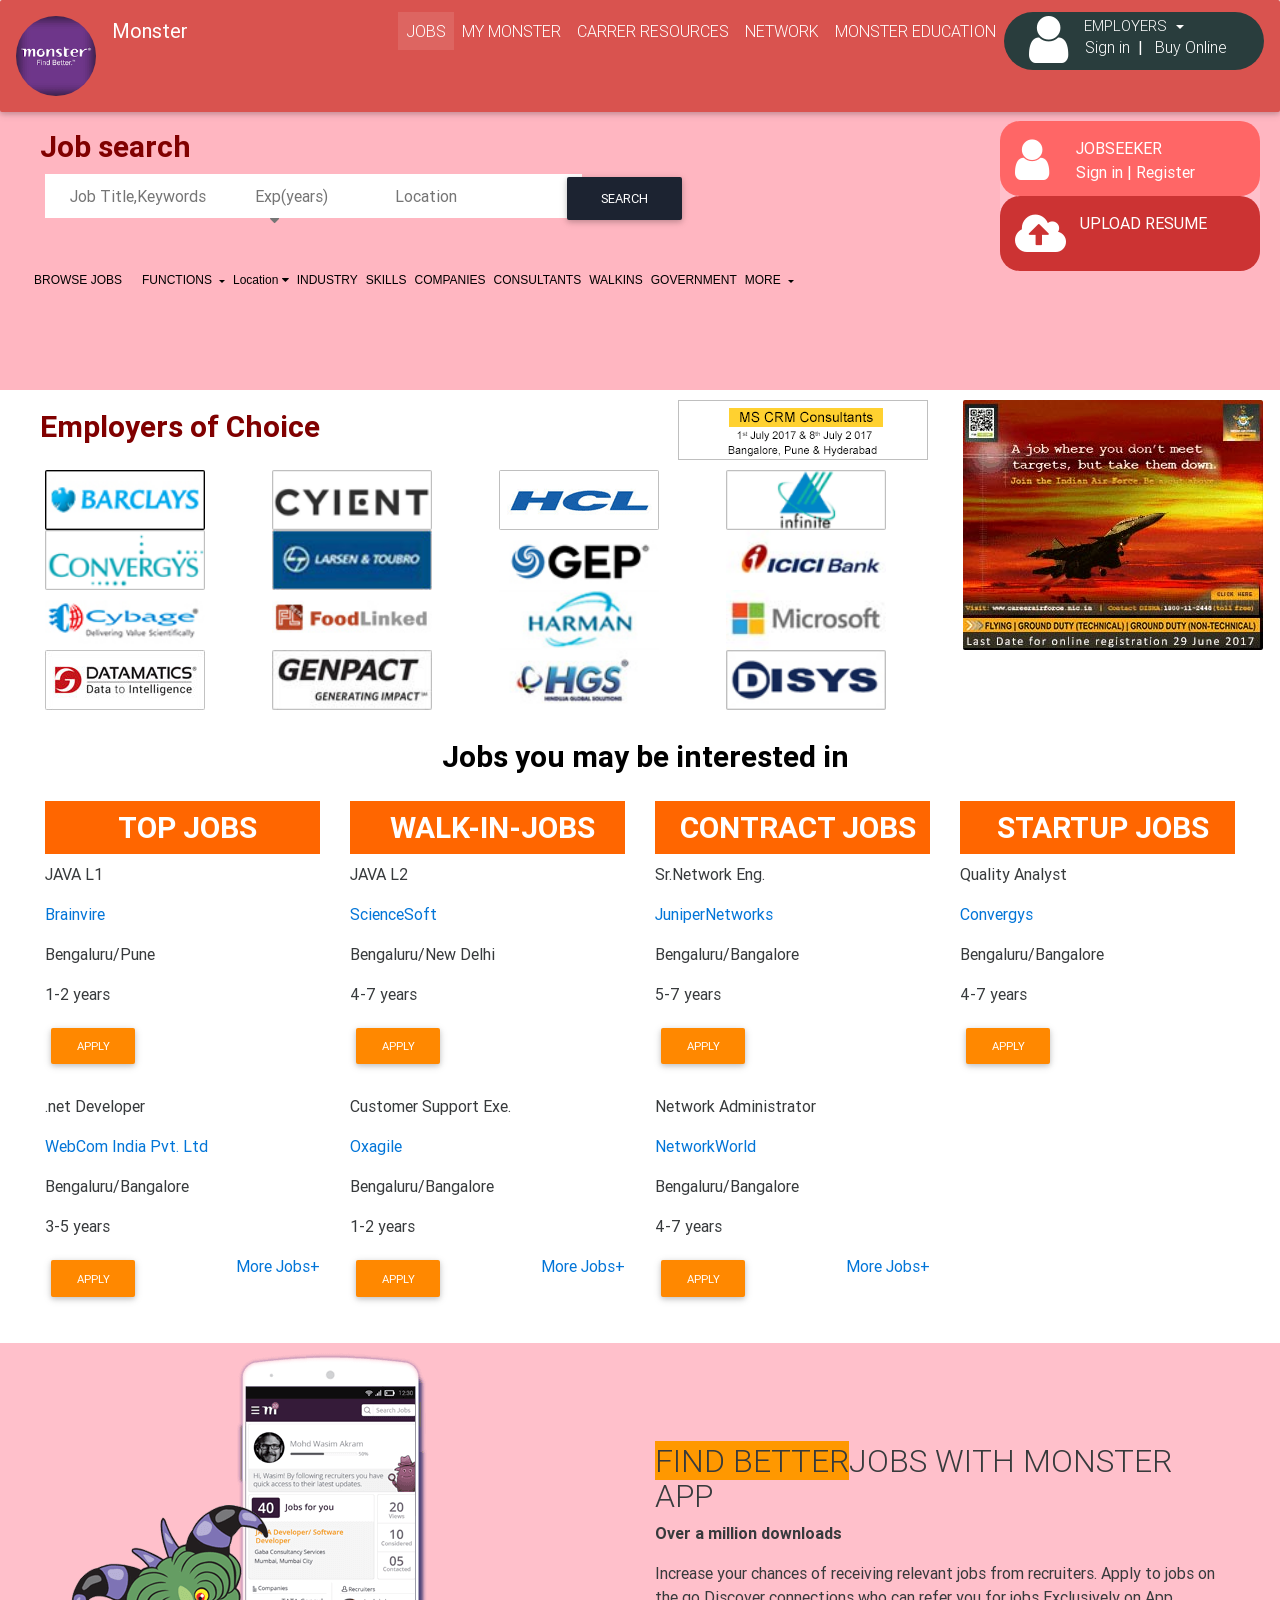
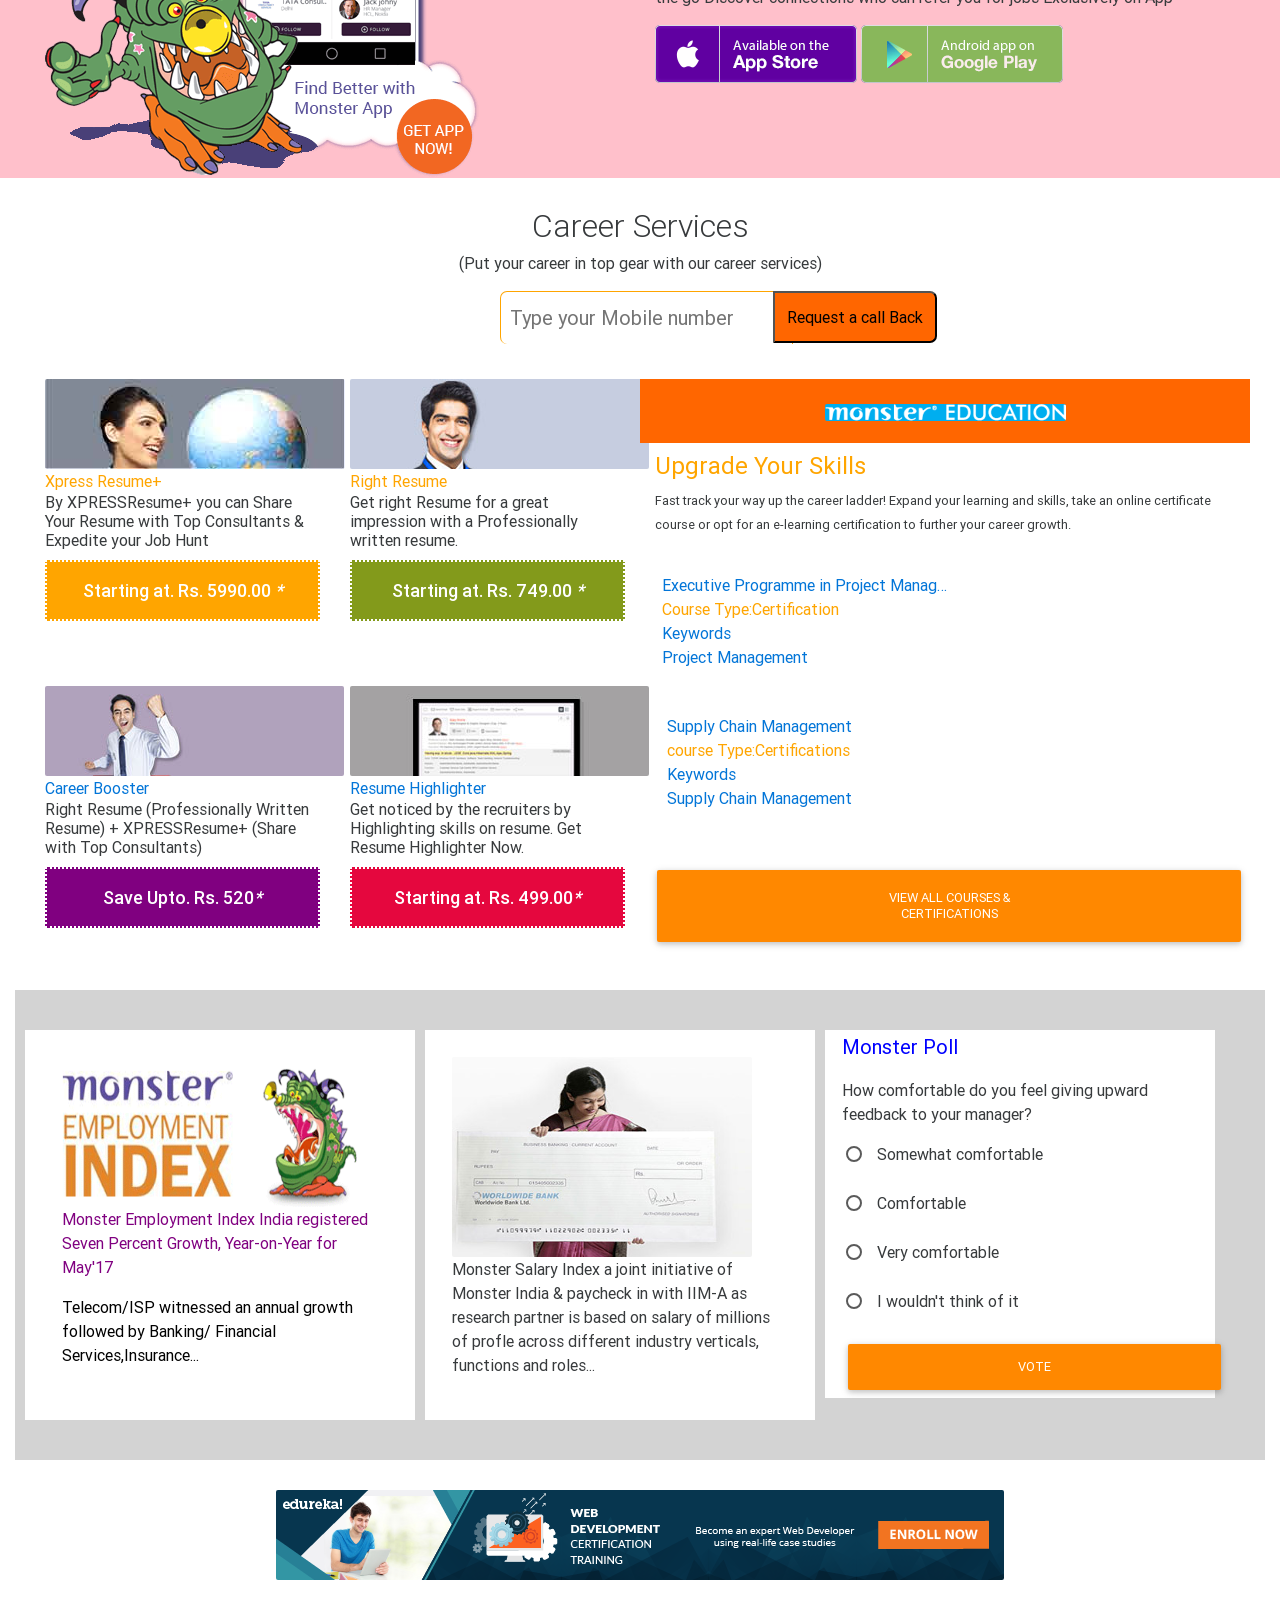
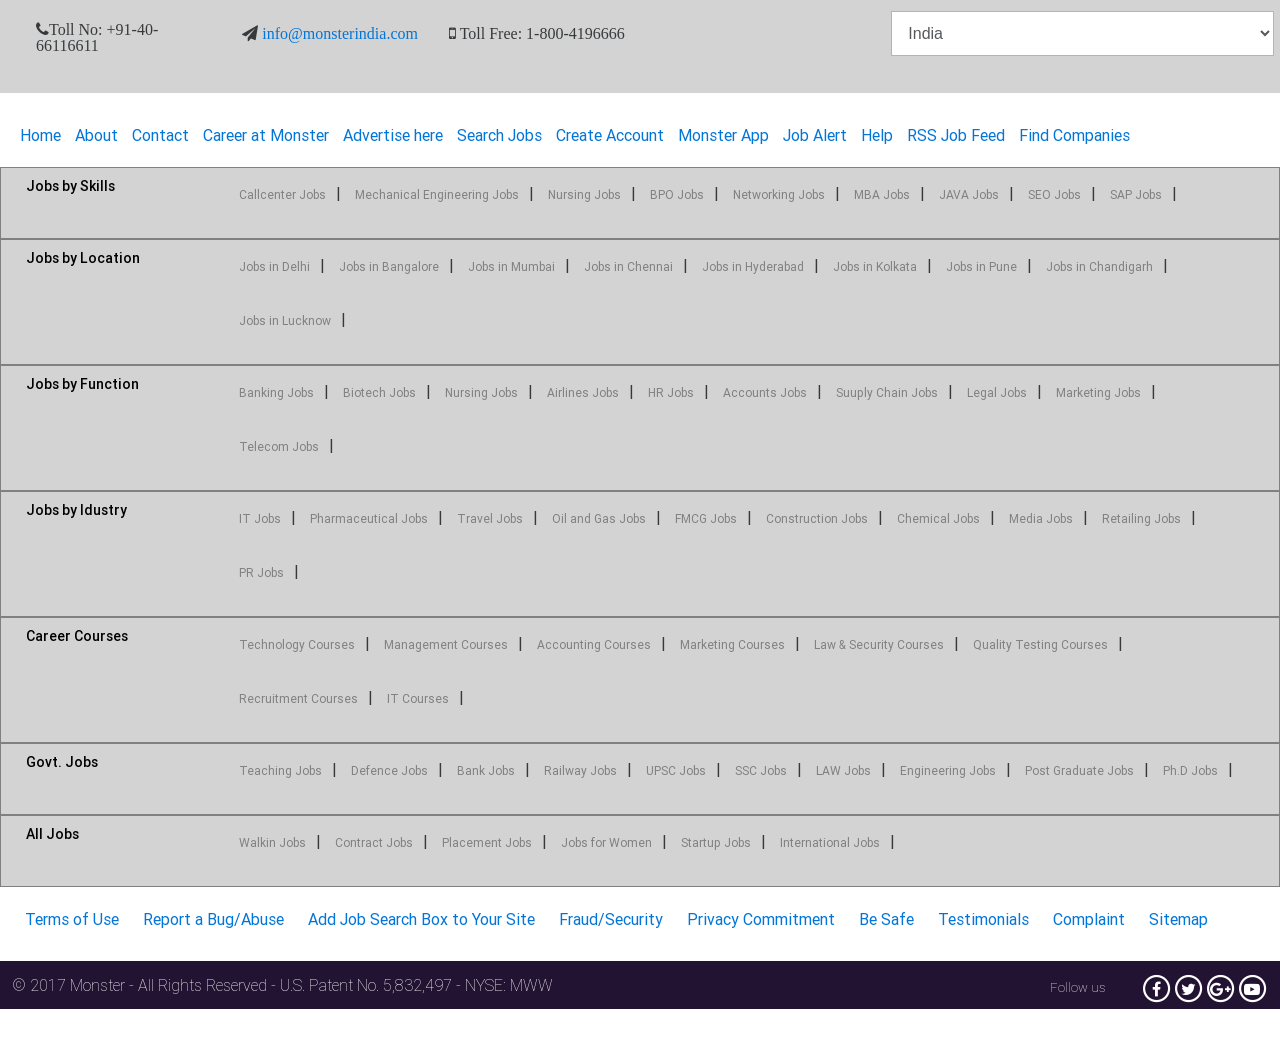
<file: index.html>
<!DOCTYPE html>
<html lang="en">

<head>

    <meta charset="utf-8">
    <meta name="viewport" content="width=device-width, initial-scale=1, shrink-to-fit=no">
    <meta http-equiv="x-ua-compatible" content="ie=edge">

    <title>Material Design Bootstrap</title>

    <!-- Font Awesome -->
    <link rel="stylesheet" href="https://maxcdn.bootstrapcdn.com/font-awesome/4.6.0/css/font-awesome.min.css">

    <!-- Bootstrap core CSS -->
    <link href="css/bootstrap.min.css" rel="stylesheet">

    <!-- Material Design Bootstrap -->
    <link href="css/mdb.min.css" rel="stylesheet">

    <!-- Your custom styles (optional) -->
    <link href="css/style.css" rel="stylesheet">


</head>

<body>


    <!-- Start your project here-->

   <!--  <div style="height: 100vh">
       <div class="flex-center">
           <h1 class="animated fadeIn">Material Design for Bootstrap</h1>
       </div>
   </div> -->

    <!-- /Start your project here-->


    <!-- SCRIPTS -->

    <!-- JQuery -->

    <script type="text/javascript" src="js/jquery-3.1.1.min.js"></script>

    <!-- Bootstrap tooltips -->
    <script type="text/javascript" src="js/tether.min.js"></script>

    <!-- Bootstrap core JavaScript -->
    <script type="text/javascript" src="js/bootstrap.min.js"></script>

    <!-- MDB core JavaScript -->
    <script type="text/javascript" src="js/mdb.min.js"></script>

      <!-- start your project here -->
      <div class="container-fluid">
          <!-- Navbar -->
          <nav class="navbar navbar-dark bg-danger navbar-fixed-top scrolling-navbar">
           <!-- Collapse button-->
           <button class="navbar-toggler hidden-sm-up btn btn-primary" type="button" data-toggle="collapse" data-target="#collapsemenu">
                <i class="fa fa-navicon" aria-hidden="true"></i>
            </button>
              <div class="collapse navbar-toggleable-sm" id="collapsemenu">
                       <!-- branded nav item -->
                       <a class="navbar-brand" href="http://www.monsterindia.com"><img src="monsterIndia.png" class="img-fluid" width="80" alt="Monster" style="border-radius: 40px"></a>
                       <a href="https://my.monsterindia.com/login.html?r=1498587908"><button class="btn btn-secondary hidden-sm-up">Sign in</button></a>
                <!--   Navbar brand -->
                  <a class="navbar-brand" href="#" style="color: white">Monster</a>
           
              <!--  Links -->
          <ul class="nav navbar-nav float-xs-right">
              <li class="nav-item active">
                  <a class="nav-link" href="index.html">JOBS</a>
              </li>

              <li class="nav-item">
                  <a class="nav-link" href="index.html">MY MONSTER</a>
              </li>

              <li class="nav-item">
                  <a class="nav-link" href="index.html">CARRER RESOURCES</a>
              </li>

              <li class="nav-item">
                  <a class="nav-link" href="index.html">NETWORK</a>
              </li>

              <li class="nav-item">
                  <a class="nav-link" href="index.html">MONSTER EDUCATION</a>
              </li>

              <div class="nav-item employee">
                    <!--  glyphicon -->
                  <div class="glyphicon col-sm-2">
                      <i class="fa fa-user img  pull-left" position="relative" aria-hidden="true" style="font-size:55px;color:white; margin-left: 10px"></i>
                  </div>
                      
                 <div class="col-sm-10">
                    <a  href="http://recruiter.monsterindia.com/" class="nav-link dropdown-toggle emplink"
                       id="dropdownMenu1" style="font-size:15px;color:white; margin-left: 14px" data-toggle="dropdown" aria-haspopup="true" aria-expanded="true">EMPLOYERS </a>
                <div class="dropdown-menu menus"  aria-labelledby="dropdownMenu1">
                      <ul>
                          <li>
                               <a class="dropdown-item" href="Login_Modal.html">Login here</a>
                   <!-- I have created another html page Login_Modal.html and gave the reference in Login Here --></li>
                          </li><br>

                          <li>
                                <a href="https://recruiter.monsterindia.com/v2/ecom/jp learnmore.html">post jobs</a>
                           </li><br>

                          <li>
                               <a href="https://recruiter.monsterindia.com/v2/ecom/sr learnmore.html">search resumes</a>
                          </li><br>
                     
                          <li>
                               <a href="https://recruiter.monsterindia.com/v2/ecom/more products.html">Buy online</a>
                          </li><br>
                     
                          <li>
                               <a href="https://recruiter.monsterindia.com">contact us</a>
                          </li><br>
                     
                          <li>
                               <a href="https://recruiter.monsterindia.com/v2/create recruiter.html">Join mRecruiter</a>
                          </li><br>
                        </li>
                    </ul>
                  </div>

                    
                      <a href="https://recruiter.monsterindia.com/?login=yes"
                      style="color:white;margin-left:15px; margin-top: 3px;">Sign in</a><span style="color: white">|</span>
                      <a href="https://recruiter.monsterindia.com/v2/ecom/more products.html" style="color:white;margin-left:0px">Buy Online</a>
                  </div>
             </div>
          </ul>
        </nav>
     </div>
          <div class="menuitems" id="header">
 <!-- I am making to the  col-8 -->
  <div class="col-sm-8">
    <div class="container-fluid seraching">
      <form class="form-inline">
           <h1>Job search</h1>

           <!--  <form class="form-inline">
                   <div class="md-form form-group text-warning">
                       <input type="text" class="form-control" id="jobtitle">
                       <label for="jobtitle">JOB TITLE, KEYWORDS</label>
                   </div>
           
                    <div class="md-form form-group">
                       <input type="text" id="location" class="form-control">
                       <label for="location">Exp(years)</label>
                   </div>
           
                   <div class="md-form form-group">
                       <input type="text" id="location" class="form-control">
                       <label for="location">LOCATION</label>
                   </div>
           
                   <div class="md-form form-group">
                       <button class="btn btn-danger">SEARCH</button>
                   </div>
               </form> -->
        <div class="md-form form-group">
           <div class="col-sm-3">
              <input type="text"  id="form1" class="form-control">
              <label for="form1" style="margin-left: 40px;">Job Title,Keywords</label>
           </div>
        
           <div class="col-sm-2" style="margin-left: 0px">
              <input type="text"  id="form2" class="form-control">
            <label for="form2" style="margin-left: 35px;">Exp(years)<i class="fa fa-caret-down" style="display: inline-block; margin-left: 15px;"></i></label>
            <!-- <a  href="http://recruiter.monsterindia.com/" class="nav-link dropdown-toggle emplink"
                       id="dropdownMenu1" style="font-size:15px;color:blue; margin-left: 14px" data-toggle="dropdown" aria-haspopup="true" aria-expanded="true">EMPLOYERS </a>
                <div class="dropdown-menu menus"  aria-labelledby="dropdownMenu1"> -->
                <div class="dropdown-menu" aria-labelledby="dropdownMenu1">
                    <ul>
                      <li>
                        <a class="dropdown-item">Exp(years)</a>
                      </li>
                      <li>
                        <a class="dropdown-item">0</a>
                      </li>
                      <li>
                        <a class="dropdown-item">1</a>
                      </li>
                      <li>
                        <a class="dropdown-item">2</a>
                      </li>
                       <li>
                        <a class="dropdown-item">3</a>
                      </li>
                      <li>
                        <a class="dropdown-item">4</a>
                      </li>
                    </ul>
                </div>
           </div> 
           <div class="col-sm-3 map" style="margin-left: 8px">
              <input type="text"  id="form3" class="form-control">
              <label for="form3" style="margin-left: 40px;">Location</label>
           </div>
           <div class="col-sm-3 md-form form-group ">
              <button class="btn btn-unique">SEARCH</button>
           </div>
           
        </div>
   </form>
        <div class="lists">
           <div class="navitemlist lists">
              <ul>
                 <li class="list-item heads"><a href="#">BROWSE JOBS</a></li>
                    <li class="dropdownSearch">
                      <li class="list-item">
                        <ul class="dropdownSearch-menu dropdown-menu" aria-labelledby="dropdownMenu1">
                          <li>
                              <a class="dropdown-item" href="http://www.monsterindia.com/it-jobs.html" style="overflow: hidden;white-space: nowrap;  text-overflow: ellipsis;">IT</a>
                          </li>

                          <li>
                              <a  class="dropdown-item" href="http://www.monsterindia.com/manufacturing-engineering-r-d-jobs.html" style="overflow: hidden;white-space: nowrap;  text-overflow: ellipsis;">Manufacturing / Engineering / R&amp;D</a>
                          </li>
                            
                            <li>
                                <a  class="dropdown-item" href="http://www.monsterindia.com/finance-accounts-jobs.html" style="overflow: hidden;white-space: nowrap;  text-overflow: ellipsis;">Finance &amp; Accounts</a>
                            </li>
                            <li>
                              <a  class="dropdown-item" href="http://www.monsterindia.com/customer-service-call-centre-bpo-jobs.html" style="overflow: hidden;white-space: nowrap;  text-overflow: ellipsis;">Customer Service / Call Center / BPO</a>
                            </li>

                            <li>
                                <a class="dropdown-item" href="http://www.monsterindia.com/sales-business-development-jobs.html" style="overflow: hidden;white-space: nowrap;  text-overflow: ellipsis;">Sales / Business Development</a>
                            </li>

                            <li>
                              <a class="dropdown-item" href="http://www.monsterindia.com/banking-insurance-financial-services-jobs.html" style="overflow: hidden;white-space: nowrap;  text-overflow: ellipsis;">Banking, Insurance &amp; Financial Services</a>
                            </li>

                            <li>
                                <a class="dropdown-item"
                                 href="http://www.monsterindia.com/pharmaceutical-biotechnology-jobs.html" style="overflow: hidden;white-space: nowrap;  text-overflow: ellipsis;">Pharmaceutical / Biotechnology</a>
                            </li>

                            <li>
                                <a class="dropdown-item" href="http://jobsearch.monsterindia.com/category/jobs-by-function.html" style="overflow: hidden;white-space: nowrap;  text-overflow: ellipsis;">More</a>
                            </li>
                        </ul>
                    </li>
              <li class="dropdown fun">
                        <a href="http://jobsearch.monsterindia.com/category/jobs-by-function.html" class="dropdown-toggle" data-toggle="dropdown" role="button" aria-haspopup="true" area-expanded="false">FUNCTIONS<!-- <i class="fa fa-caret-down"></i> -->
                        <span class="caret"></span>
                        </a>
              <ul class="dropdown-menu" style="display: visible; background-color: green">
                    <li class="dropdownSearch">
                          <a href="http://www.monsterindia.com/it-jobs.html" style="overflow: hidden;white-space: nowrap;  text-overflow: ellipsis;">IT</a>
                    </li><br>

                    <li class="dropdownSearch">
                        <a href="http://www.monsterindia.com/manufacturing-engineering-r-d-jobs.html" style="overflow: hidden;white-space: nowrap;  text-overflow: ellipsis;">Manufacturing / Engineering / R&amp;D</a>
                    </li>

                    <li class="dropdownSearch">
                        <a href="http://www.monsterindia.com/finance-accounts-jobs.html" style="overflow: hidden;white-space: nowrap;  text-overflow: ellipsis;">Finance &amp; Accounts</a>
                    </li>

                    <li class="dropdownSearch">
                        <a href="http://www.monsterindia.com/customer-service-call-centre-bpo-jobs.html" style="overflow: hidden;white-space: nowrap;  text-overflow: ellipsis;">Customer Service / Call Center / BPO</a>
                    </li>

                    <li class="dropdownSearch">
                        <a href="http://www.monsterindia.com/sales-business-development-jobs.html" style="overflow: hidden;white-space: nowrap;  text-overflow: ellipsis;">Sales / Business Development</a>
                    </li>
                    <li class="dropdownSearch">
                         <a href="http://www.monsterindia.com/banking-insurance-financial-services-jobs.html" style="overflow: hidden;white-space: nowrap;  text-overflow: ellipsis;">Banking, Insurance &amp; Financial Services</a>
                    </li>
                    <li class="dropdownSearch">
                         <a href="http://www.monsterindia.com/pharmaceutical-biotechnology-jobs.html" style="overflow: hidden;white-space: nowrap;  text-overflow: ellipsis;">Pharmaceutical / Biotechnology</a>
                    </li>
                  </ul>
                        <!-- <ul class="dropdown-menu" style="display: visible; background-color: navy">
                            <li>
                              <a href="http://www.monsterindia.com" style="color: white"; >Another action</a></li>
                              <li>
                              <a  href="https://www.google.com" style="color: white">Something else here</a>
                            </li>
                        </ul> -->
                    </li>
              <li class="list-item">
                <a href="http://jobsearch.monsterindia.com/location/jobs-by-location.html">Location <i class="fa fa-caret-down"></i><span class="icon-arrow"></span></a>
                <ul class="dropdown-menu" style="display: visible; background-color: green">
                    <li class="dropdownSearch">
                          <a href="http://www.monsterindia.com/jobs-in-bangalore.html" style="overflow: hidden;white-space: nowrap;  text-overflow: ellipsis;">Bengaluru / Bangalore</a>
                    </li><br>

                    <li class="dropdownSearch">
                          <a href="http://www.monsterindia.com/jobs-in-mumbai.html" style="overflow: hidden;white-space: nowrap;  text-overflow: ellipsis;">Mumbai</a>
                    </li><br>
                    <li class="dropdownSearch">
                          <a href="http://www.monsterindia.com/jobs-in-chennai.html" style="overflow:hidden;white-space: nowrap;  text-overflow: ellipsis;">Chennai</a>
                    </li><br>
                    <li class="dropdownSearch">
                         <a href="http://www.monsterindia.com/jobs-in-pune.html" style="overflow: hidden;white-space: nowrap;  text-overflow: ellipsis;">Pune</a>
                    </li><br>
                    <li class="dropdownSearch">
                          <a href="http://www.monsterindia.com/jobs-in-delhi-region.html" style="overflow: hidden;white-space: nowrap;  text-overflow: ellipsis;">Delhi</a>
                    </li><br>
                    <li class="dropdownSearch">
                         <a href="http://www.monsterindia.com/jobs-in-hyderabad.html" style="overflow: hidden;white-space: nowrap;  text-overflow: ellipsis;">Hyderabad / Secunderabad</a>
                    </li><br>
                     <li class="dropdownSearch">
                         <a href="http://www.monsterindia.com/jobs-in-kolkata.html" style="overflow: hidden;white-space: nowrap;  text-overflow: ellipsis;">Kolkata</a>
                    </li><br>
                     <li class="dropdownSearch">
                        <a href="http://jobsearch.monsterindia.com/category/jobs-by-location.html" style="overflow: hidden;white-space: nowrap;  text-overflow: ellipsis;">More</a>
                    </li><br>



                   </ul>
                    </li>
                    
<!-- 
                    <li class="dropdownSearch">
                        <a href="http://jobsearch.monsterindia.com/category/jobs-by-function.html" style="overflow: hidden;white-space: nowrap;  text-overflow: ellipsis;">More</a>
                    </li> -->
                    <li class="list-item"><a href="#">INDUSTRY</a></li>
                    <li class="list-item"><a href="#">SKILLS</a></li>
                    <li class="list-item"><a href="#">COMPANIES</a></li>
                    <li class="list-item"><a href="#">CONSULTANTS</a></li>
                    <li class="list-item"><a href="#">WALKINS</a></li>
                    <li class="list-item"><a href="#">GOVERNMENT</a></li>

                    <li class="dropdown drop">
                        <a href="http://www.monsterindia.com" class="dropdown-toggle" data-toggle="dropdown" role="button" aria-haspopup="true" area-expanded="false">MORE<!-- <i class="fa fa-caret-down"></i> -->
                        <span class="caret"></span>
                        </a>
                        <ul class="dropdown-menu" style="display: visible;background-color:#A02626">
                            <li>
                              <a href="http://www.monsterindia.com" style="background-color: maroon;color:white">Another action</a></li>
                              <li>
                              <a  href="https://www.google.com" style="background-color: black;color:white">Something else here</a>
                            </li>
                        </ul>
                    </li>
              </ul>
           </div>
       </div>
    </div>
  </div>

  <div class="col-sm-4"></div>
  <div class="jobseekers">
  <div class="stdlogin">
      <i class="fa fa-user fa-3x fa-inverse" class="pull-left" aria-hidden="true"></i>
      <div class="pull-right white-text" style="margin-right: 50px">
          <a href="#">JOBSEEKER</a><br>
          <a href="#">Sign in</a> <span>|</span>
          <a href="#">Register</a>
      </div>
  </div>
  <div class="upload">
      <i class="fa fa-cloud-upload fa-3x fa-inverse pull-left" aria-hidden="true"> </i>
      <a href="" style="margin-left: 0px;">UPLOAD RESUME</a>
  </div>
</div>
</div>
      <div class="container-fluid">
        
        <div class="col-sm-9">
        <div class="row">
        <div class="col-sm-12 clearfix">
        <h1 style="float: left">Employers of Choice</h1>
        <img src="AnimationImage.gif" style="float: right;padding: 10px">
        </div>
        </div>
            <div class="col-sm-3">
            <div class="slide-cont">
  <div class="owl-carousel">
    <div><img src="img/ComapnyImages/bracklays.jpg" height="60" width="160"></div>
    <div><img src="img/ComapnyImages/convergys.gif" height="60" width="160"></div>
    <div><img src="img/ComapnyImages/cybage.jpg" height="60" width="160"></div>
    <div><img src="img/ComapnyImages/datamatics.jpg" height="60" width="160"></div>
  </div>
</div>
</div>
          <!-- 2nd Column started of col-md-9 which size is 3 -->

          <div class="col-sm-3">
            <div class="slide-cont">
  <div class="owl-carousel">
    <div><img src="img/ComapnyImages/Cyient.gif" height="60" width="160"></div>
    <div><img src="img/ComapnyImages/EOC.jpg" height="60" width="160"></div>
    <div><img src="img/ComapnyImages/foodlinked.jpg" height="60" width="160"></div>
    <div><img src="img/ComapnyImages/genpact.jpg" height="60" width="160"></div>
  </div>
</div>
</div>
        <!-- 3rd Column started of col-md-9 which size is 3 -->

            <div class="col-sm-3">
              <div class="slide-cont">
  <div class="owl-carousel">
    <div><img src="img/ComapnyImages/hcl.gif" height="60" width="160"></div>
    <div><img src="img/ComapnyImages/GEP.jpg" height="60" width="160"></div>
    <div><img src="img/ComapnyImages/harman.jpg" height="60" width="160"></div>
    <div><img src="img/ComapnyImages/hgs.jpg" height="60" width="160"></div>
  </div>
</div>
</div>
          <!-- 4th Column started of col-md-9 which size is 3 -->

          <div class="col-sm-3">
          <div class="slide-cont">
          <div class="owl-carousel">
    <div><img src="img/ComapnyImages/infinite.gif" height="60" width="160"></div>
    <div><img src="img/ComapnyImages/icici.jpg" height="60" width="160"></div>
    <div><img src="img/ComapnyImages/microsoft.jpg" height="60" width="160"></div>
    <div><img src="img/ComapnyImages/isys.jpg" height="60" width="160"></div>
  </div>
  </div>
  </div>  <!-- all cloumns closed here -->
  </div> <!--  Now I am closing 1st division of col-sm-9, 2nd whci I left now is col-sm-3 -->
        <!-- 2nd column of col-sm-9 with size of 3 -->

        <div class="col-sm-3" style="padding:10px">
          <img src="fixImage.jpg" alt="AirForce Job">
        </div>
        </div>
        </div>  

        <!-- ....We have end the Image section here... -->

            <div class="container-fluid" style="margin-top: 30px">
        <h1 style="text-align: center;color: black">Jobs you may be interested in</h1>
            <div class="col-sm-12">
            
            <div class="col-sm-3">
              
            <div class="panel panel-primary">
              
            <div class="panel-heading" style="background-color:#FF6600!important;margin:0px">
              <a href="http://www.monsterindia.com">
              <h1 class="panel-title" style="padding:10px 10px;text-align: center;color:white">TOP JOBS</h1></a>
              </div> <!-- panel-heading class div is closed -->

               <div class="panel-body" class="bodyDetails">
                
                <p>JAVA L1</p>
                <a href="https://www.brainvire.com/"><p>Brainvire</p></a>
                <p>Bengaluru/Pune</p>
                <p>1-2 years</p>
        
          
        <button class="btn btn-warning btn-md">Apply</button><br>
        
                </div> <!-- 1st panel body closed before divider -->

        <div class="panel-body" class="bodyDetails"><br>
            
                <p>.net Developer</p>
                <a href="http://www.webcomindia.biz"><p>WebCom India Pvt. Ltd</p></a>
                <p>Bengaluru/Bangalore</p>
                <p>3-5 years</p>
        <!-- </div> panel-body class is closed -->
          
        <button class="btn btn-warning btn-md">Apply</button>
        <a href="http://www.monsterindia.com" style="float: right">More Jobs+</p>
        </a>
        </div> <!-- 2nd panel body of 1st cloumn is closed --> 

            </div> <!-- here closing panel panel primary class div -->

            </div> <!-- here closing first column col-sm-3 -->

            <!-- Now starting second column from here -->

              <div class="col-sm-3">
            
              <div class="panel panel-primary">
                
   <div class="panel-heading" style="background-color:#FF6600!important">
          
   <a href="http://www.monsterindia.com">
              <h1 class="panel-title" style="padding:10px 10px;text-align: center;color: white">WALK-IN-JOBS</h1></a>

   </div>

          <div class="panel-body" class="bodyDetails">
            
                <p>JAVA L2</p>
              <a href="https://www.scnsoft.com"><p>ScienceSoft</p></a>
                <p>Bengaluru/New Delhi</p>
                <p>4-7 years</p>
                  
                <button class="btn btn-warning btn-md">Apply</button><br>

                </div> <!-- first panel body of 2nd column ends here -->

          <div class="panel-body" class="bodyDetails"><br>
            
                <p>Customer Support Exe.</p>
                <a href="https://www.oxagile.com"><p>Oxagile</p></a>
                <p>Bengaluru/Bangalore</p>
                <p>1-2 years</p>

               <button class="btn btn-warning btn-md">Apply</button>
               <a href="http://www.monsterindia.com" style="float: right">More Jobs+</p>
        </a>

        </div> <!-- 2nd panel body of 2nd column of ends here -->
        </div>  <!-- panel class primary of 2nd clomn ends here -->
        </div>  <!-- 2nd cloumn ends here -->

        <!-- Now starting third column from here -->

              <div class="col-sm-3">
              
              <div class="panel panel-primary">
                
   <div class="panel-heading" style="background-color:#FF6600!important">
          
   <a href="http://www.monsterindia.com">
              <h1 class="panel-title" style="padding:10px 10px;text-align: center;color: white">CONTRACT JOBS</h1></a>

   </div>

          <div class="panel-body" class="bodyDetails">
            
                <p>Sr.Network Eng.</p>
                <a href="http://www.juniper.net/us/en"><p>JuniperNetworks</p></a>
                <p>Bengaluru/Bangalore</p>
                <p>5-7 years</p>

                <button class="btn btn-warning btn-md">Apply</button><br>
                </div> <!-- first panel body of 3rd column ends here -->

          <div class="panel-body" class="bodyDetails"><br>  
            
                <p>Network Administrator</p>
                <a href="http://www.networkworld.com"><p>NetworkWorld</p></a>
                <p>Bengaluru/Bangalore</p>
                <p>4-7 years</p>   
                <button class="btn btn-warning btn-md">Apply</button>
                <a href="http://www.monsterindia.com" style="float: right">More Jobs+</p>
        </a>
        </div> <!-- 2nd panel body of 3rd column of ends here -->
        </div>  <!-- panel class primary of 3rd clomn ends here -->
        </div>  <!-- 3rd cloumn ends here -->

        <!-- Now starting 4th column from here -->

              <div class="col-sm-3">
              
              <div class="panel panel-primary">
                
   <div class="panel-heading" style="background-color:#FF6600!important">
          
   <a href="http://www.monsterindia.com">
              <h1 class="panel-title" style="padding:10px 10px;text-align: center;color: white">STARTUP JOBS</h1></a>

   </div>

          <div class="panel-body" class="bodyDetails">
            
                <p>Quality Analyst</p>
                <a href="http://www.convergys.com"><p>Convergys</p></a>
                <p>Bengaluru/Bangalore</p>
                <p>4-7 years</p> 
                <button class="btn btn-warning btn-md">Apply</button><br>
        </div> <!-- first panel body of 3rd column ends here -->

</div>
</div>
</div>
</div>

              <div class="container-fluid" style="margin-top: 40px;background-color:pink">
                <div class="col-sm-12">
                  <div class="col-sm-6" style="border-top-right-radius: 20px;padding-top: 10px">
                    
                    <img src="cartoonImage.png">

                  </div>
                  <div class="col-sm-6" style="border-top-left-radius: 20px;padding-top: 100px">
                    <h2><span class="orange">FIND BETTER</span>JOBS WITH MONSTER APP</h2>
                    <p><strong>Over a million downloads</strong>
                    <p>Increase your chances of receiving relevant jobs from recruiters. Apply to jobs on the go Discover connections who can refer you for jobs Exclusively on App</p>

                    <div class="appImage" style="display: block">
                     <a href="https://www.apple.com/itunes/download/"> <img src="appstore.gif" style="border-radius: 5px">
                     <a href="https://play.google.com/store"><img src="googleplay.gif" style="border-radius: 5px"></a>
                  </div>
                  </div>
                  </div>
                  </div>

              <div class="container-fluid" style="margin-top: 30px">
              <div class="row">
              <h2 style="text-align: center">Career Services</h2>
              <p style="text-align: center">(Put your career in top gear with our career services)</p>
              <div class="clearfix"></div>
              <div class="requestCss" style="margin-left: 500px">
              <div id="callback">
                <div class="input pull-left">
                  <input type="text" name="request" id="phnumber" placeholder="Type your Mobile number" aria-label="callback" style="background-color:white;padding: 9px;border-top-left-radius: 7px;border-bottom-left-radius: 7px;border:1px solid orange">
                </div>
                <div class="but pull-left">
                  <button onclick="mybutton()" id="demo1" class="btn-btn-warning" style="background-color:#FF6600!important;padding:11.8px;border-top-right-radius: 7px;border-bottom-right-radius: 7px">Request a call Back</button>
                  <div>
                  <p id="demo" style="background-color: lightgrey;color: red;margin-left:-50px"></p>
                  <script>
                    function mybutton(){
                      document.getElementById("phnumber").style.display='none';
                      document.getElementById("demo1").style.display='none';
                      document.getElementById("demo").innerHTML="Thank You! Our Customer Representative Will Contact You Soon..!!";
                    }
                  </script>
                </div>
              </div>
              <div class="clearfix"></div>
              </div>
                
              </div>
              </div>
              <div class="clearfix"></div>
              
            <div class="col-sm-12" style="margin-top: 20px">
            <div class="col-sm-6 careerPad">
              <div class="row">

                <div class="col-sm-6">
                  <div class="careerPaid">
                    <div class="imgPic1"> <!-- 1st Div starts from here -->
                      <img src="GirlsWithGlobePics.jpg">
                    </div> <!-- 1st Div closed here -->
                    <div class="careerText">
                      <span>
                      <a href="http://www.monsterindia.com" style="color:orange">Xpress Resume+</a>
                      </span>
                      <p>By XPRESSResume+ you can Share Your Resume with Top Consultants & Expedite your Job Hunt</p>
                      <div class="cartext">  <!-- Last DIV starts here -->
                      <a href="http://www.monsterindia.com">Starting at.
                      Rs.&nbsp;5990.00 <em>*</em></a>
                    </div> <!-- Last DIV close here -->
                  </div>
                </div>
              </div> <!-- 1st row 1st closed here -->

              <div class="col-sm-6">
                <div class="careerPaid">
                  <div class="imgPic2">
                    <img src="manImage.jpg">
                  </div>  <!-- imgPic2 Div closed here -->
       <!-- not closed  --><div class="careerText">
                      <span>
                <a href="http://www.monsterindia.com" style="color:orange">Right Resume</a>
                      </span>
                    <p>Get right Resume for a great impression with a Professionally written resume.</p>
                    <div class="cartext">
                      <a href="http://www.monsterindia.com" style="background-color:#839a1b">Starting at.
                      Rs.&nbsp;749.00 <em>*</em></a>
                    </div>
                </div>
              </div>

            </div> 
           </div> <!-- 1st row closed here -->
          <div class="row" style="margin-top: 65px">
            <div class="col-sm-6">
              <div class="careerPaid">
                <div class="imgPic3">
                  <img src="WinnerMan.jpg">
                </div>
                <div class="careerText">
                  <span>
                  <a href="http://www.monsterindia.com">Career Booster</a>
                  </span>
                  <p>Right Resume (Professionally Written Resume) + XPRESSResume+ (Share with Top Consultants)</p>
                  <div class="cartext">
                      <a href="http://www.monsterindia.com" style="background-color: purple">Save Upto.
                      Rs.&nbsp;520<em>*</em></a>
                    </div>
                </div>
              </div>
            </div>    <!-- 2nd Row 1st column ends here -->

            <div class="col-sm-6">
              <div class="careerPaid">
                <div class="imgPic4">
                  <img src="ManPicsImage.jpg">
                </div>
                <div class="careerText">
                  <span>
                  <a href="http://www.monsterindia.com">Resume Highlighter</a>
                  </span>
                  <p>Get noticed by the recruiters by Highlighting skills on resume. Get Resume Highlighter Now.</p>
                  <div class="cartext">
                      <a href="http://www.monsterindia.com" style="background-color:#e5073e">Starting at.
                      Rs.&nbsp;499.00<em>*</em></a>
                  </div>
                </div>
              </div>
            </div>
           </div>   <!-- 2nd row 2nd columns ends here -->
           </div>   <!-- 2nd column ends here -->

         <!--  2nd coloumn started from here -->

          <div class="col-sm-6 edu">
            <div class="row" style="margin-left: -30px;margin-right: -30px">
              <div class="col-sm-12">
                <div class="panel panel-primary">
                  <div class="panel-heading" style="text-align: center;padding:20px">
                  <img src="mnEdu.gif" alt="Professional courses and Certifications" style="vertical-align: middle">
                  </div>
                <div class="panel-body" style="padding:10px;">
                  <div class="contxt" style="margin-left:5px">
                    <span><h4 style="color:orange"><strong>Upgrade Your Skills</strong></h4></span>
                    <p><small>Fast track your way up the career ladder! Expand your learning and skills, take an online certificate course or opt for an e-learning certification to further your career growth.</small></p>
                  </div>
                </div>
                </div>
                </div>
                </div>
                <div class="row">
                  <div class="col-sm-6 education" style="border:2px solid white;background-color: white">
                      <a href="http://www.monsterindia.com/courses-certifications/business-and-management/executive-programme-in-project-management-iim-r/2370/" class="educol">
                    <div class="edutit" style="overflow: hidden;white-space: nowrap;text-overflow: ellipsis">
                      Executive Programme in Project Management(IIM-R)
                    </div>
                    <div class="educourse" style="overflow: hidden;white-space: nowrap;text-overflow: ellipsis;color: orange">
                      Course Type:Certification
                    </div>
                    <span>Keywords</span>
                    <p style="overflow: hidden;white-space: nowrap;text-overflow: ellipsis"><span class="icon-square"></span>
                    <span></span>Project Management</p></a>
                    </div>
                    <div class="clearfix"></div>
                    <div class="clearfix"></div>

                    <div class="col-sm-6 education2" style="border:2px solid white;background-color: white">

                    <a href="http://www.monsterindia.com/courses-certifications/business-and-management/supply-chain-management/2324/" class="educol">
                    <div class="edutit" style="overflow: hidden;white-space: nowrap;text-overflow: ellipsis">
                    Supply Chain Management  
                    </div>
                    <div class="educourse" style="overflow: hidden;white-space: nowrap;text-overflow: ellipsis;color: orange">
                    course Type:Certifications
                    </div>
                    <span>Keywords</span>
                    <p style="overflow: hidden;white-space: nowrap;text-overflow: ellipsis"><span class="icon-square"></span>
                    <span></span>Supply Chain Management</p></a>
                </div>
                </div> 

                <div class="row">
                <div class="col-sm-12" style="margin:12px">
                <div class="clearfix"></div>
                <button class="btn btn-warning" style="padding:20px 190px;margin-left: -10px;margin-top:20px">View All Courses & Certifications</button>
              </div>
              </div>
              </div>
            </div>
          </div>
          </div>
         <div class="container-fluid">
         <div class="col-sm-12 MainDiv" style="margin-top:30px;background-color: lightgrey;padding:40px">
               <div class="col-sm-4" style="border:2px solid white;background-color: white;padding:35px;margin-left:-30px;margin-right:5px">
                 <img src="emp-index.gif" height="140px" width="300px">
                 <a href="http://www.monsterindia.com"><p class="monsterIndex">Monster Employment Index India registered Seven Percent Growth, Year-on-Year for May'17</p></a>
                 <a href="http://www.monsterindia.com/employment-index/"><p class="monsterIndex2">Telecom/ISP witnessed an annual growth followed by Banking/ Financial Services,Insurance...</p></a>
               </div>

               <div class="col-sm-4" style="border:2px solid white;background-color: white;padding: 25px;margin-left: 5px;margin-right: 10px">
               <a href="http://my.monsterindia.com/salary-check.html">
                 <img src="mpic3.jpg" height="200px" width="300px"></a>
                 <p>Monster Salary Index a joint initiative of Monster India & paycheck in with IIM-A as research partner is based on salary
                 of millions of profle across different industry verticals,
                 functions and roles...</p>

               </div>

               <div class="col-sm-4" style="border:2px solid white;background-color: white;margin-right:-30px">
                 <p style="font-size:20px;color:blue">Monster Poll</p>
                 <p>How comfortable do you feel giving upward feedback to your 
                 manager?</p>
                 <form action="#">
    <p>
      <input name="group1" type="radio" id="test1"/>
      <label for="test1">Somewhat comfortable</label>
    </p>
    <p> 
      <input name="group1" type="radio" id="test2" />
      <label for="test2">Comfortable</label>
    </p>
    <p>   
      <input class="group1" name="group1" type="radio" id="test3"  />
      <label for="test3">Very comfortable</label>
    </p>
    <p>   
      <input name="group1" type="radio" id="test4"/>
      <label for="test4">I wouldn't think of it</label>
    </p>
  </form>
  <div class="row">
  <div class="col-sm-12">
    <button class="btn btn-warning" style="padding: 15px 170px">VOTE</button>
  </div>
  </div>
  </div>
  </div>
  </div>
        <div class="container-fluid" style="margin-top: 30px">
        <center>
        <img src="9992015788335669416.png">
        </center>
        </div>

        <div class="container-fluid" style="margin-top:20px">
        <div class="row">
        <div class="col-sm-12" style="border:1px solid lightgrey;padding: 20px;background-color: lightgrey">
        <div class="col-sm-2">
          <i class="fa fa-phone" aria-hidden="true">Toll No: +91-40-66116611</i>
        </div>
        <div class="col-sm-2">
          <i class="fa fa-paper-plane" aria-hidden="true"><a href="mailto:someone@example.com?Subject=Hello%20again" target="_top">  info@monsterindia.com</a></i>
        </div>
        <div class="col-sm-2">
          <i class="fa fa-mobile" aria-hidden="true">
            Toll Free: 1-800-4196666
          </i>
        </div>
        <div class="col-sm-2"></div>
          <div class="col-sm-4 pull-right">
            <select class="form-control" onchange="window.open(this.value,'_blank')" style="padding: 8px 12px;height: 45px;background-color: white;margin-top: -10px;margin-left: 30px">
              <option value="http://www.monsterindia.com" selected="selected">India</option>
              <option value="http://www.monsterindia.com">Gulf</option>
              <option value="http://www.monsterindia.com">Hong Kong</option>
              <option value="http://www.monsterindia.com">Singapore</option>
              <option value="http://www.monsterindia.com">Philippines</option>
              <option value="http://www.monsterindia.com">Thailand</option>
              <option value="http://www.monsterindia.com">Vietnam</option>
              <option value="http://www.monsterindia.com">Indonesia</option>
              <option value="http://www.monsterindia.com">Malaysia</option>
            </select>
          </div>
        </div>
        </div>
        </div>
        </div>
        
         <div class="container-fluid" style="margin-top: 30px">
            <div class="row">
             <div class="col-sm-12">
             <div class="btm">
                <a href="#home">Home</a>
                <a href="#about">About</a>
                <a href="#contact">Contact</a>
                <a href="#career">Career at Monster</a>
                <a href="#advertise">Advertise here</a>
                <a href="#search">Search Jobs</a>
                <a href="#account">Create Account</a>
                <a href="#app">Monster App</a>
                <a href="#jobalert">Job Alert</a>
                <a href="#help">Help</a>
                <a href="#rss">RSS Job Feed</a>
                <a href="#findCom">Find Companies</a>
            </div>
            </div>
            </div>

             <!-- 1st Row Finished -->

            <div class="row bottom_line" style="margin-top: 20px;background-color: lightgrey;border:1px solid grey;border-width: thin">
            <div class="col-sm-2">
              <a href="http://www.monsterindia.com/jobs-by-skill.html" class="f_linkwrap footer_heading" title="jobsBySkills">Jobs by Skills</a>
              <span class="colonstyle"></span>
            </div>
            <div class="col-sm-10 footerLink">
              <ul class="f_linkwrapMain">
                 <li>
                 <a href="http://www.monsterindia.com/call-center-jobs.html" class="f_linkwrap" title="callcenter">Callcenter Jobs</a>|
                 </li>

                 <li>
                 <a href="http://www.monsterindia.com/mechanical-engineering-jobs.html" class="f_linkwrap" title="mechanical-engineering-jobs">Mechanical Engineering Jobs</a>|
                 </li>

                 <li>
                 <a href="http://www.monsterindia.com/nursing-jobs.html" class="f_linkwrap" title="nursing-jobs">Nursing Jobs</a>|
                 </li>

                 <li>
                 <a href="http://www.monsterindia.com/bpo-jobs.html" class="f_linkwrap" title="bpo-jobs">BPO Jobs</a>|
                 </li>

                 <li>
                 <a href="http://www.monsterindia.com/networking-jobs.html" class="f_linkwrap" title="networking-jobs">Networking Jobs</a>|
                 </li>

                 <li>
                 <a href="http://www.monsterindia.com/mba-jobs.html" class="f_linkwrap" title="mba-jobs">MBA Jobs</a>|
                 </li>

                 <li>
                 <a href="http://www.monsterindia.com/java-jobs.html" class="f_linkwrap" title="java-jobs">JAVA Jobs</a>|
                 </li>

                 <li>
                 <a href="http://www.monsterindia.com/seo-jobs.html" class="f_linkwrap" title="seo-jobs">SEO Jobs</a>|
                 </li>

                 <li>
                 <a href="http://www.monsterindia.com/sap-jobs.html" class="f_linkwrap" title="sap-jobs">SAP Jobs</a>|
                 </li>

              </ul>
            </div>

            </div>

            <!-- 2nd Row Finished -->

            <div class="row bottom_line" style="background-color: lightgrey;border:1px solid grey;border-width: thin">
            <div class="col-sm-2">
              <a href="http://www.monsterindia.com/jobs-by-skill.html" class="f_linkwrap footer_heading" title="jobsBySkills">Jobs by Location</a>
              <span class="colonstyle"></span>
            </div>
            <div class="col-sm-10 footerLink">
              <ul class="f_linkwrapMain">
                 <li>
                 <a href="http://www.monsterindia.com/call-center-jobs.html" class="f_linkwrap" title="l_delhi">Jobs in Delhi</a>|
                 </li>

                 <li>
                 <a href="http://www.monsterindia.com/mechanical-engineering-jobs.html" class="f_linkwrap" title="l_Bangalore">Jobs in Bangalore</a>|
                 </li>

                 <li>
                 <a href="http://www.monsterindia.com/nursing-jobs.html" class="f_linkwrap" title="l_mumbai">Jobs in Mumbai</a>|
                 </li>

                 <li>
                 <a href="http://www.monsterindia.com/bpo-jobs.html" class="f_linkwrap" title="l_Chennai">Jobs in Chennai</a>|
                 </li>

                 <li>
                 <a href="http://www.monsterindia.com/networking-jobs.html" class="f_linkwrap" title="l_Hyderabad">Jobs in Hyderabad</a>|
                 </li>

                 <li>
                 <a href="http://www.monsterindia.com/mba-jobs.html" class="f_linkwrap" title="l_kolkata">Jobs in Kolkata</a>|
                 </li>

                 <li>
                 <a href="http://www.monsterindia.com/java-jobs.html" class="f_linkwrap" title="l_pune">Jobs in Pune</a>|
                 </li>

                 <li>
                 <a href="http://www.monsterindia.com/seo-jobs.html" class="f_linkwrap" title="l_chandigarh">Jobs in Chandigarh</a>|
                 </li>

                 <li>
                 <a href="http://www.monsterindia.com/sap-jobs.html" class="f_linkwrap" title="l_lko">Jobs in Lucknow</a>|
                 </li>

              </ul>
            </div>

            </div>

            <!-- 3rd Row Finished -->

            <div class="row bottom_line" style="background-color: lightgrey; border:1px solid grey;border-width: thin">
            <div class="col-sm-2">
              <a href="http://www.monsterindia.com/jobs-by-skill.html" class="f_linkwrap footer_heading" title="jobsBySkills">Jobs by Function</a>
              <span class="colonstyle"></span>
            </div>
            <div class="col-sm-10 footerLink">
              <ul class="f_linkwrapMain">
                 <li>
                 <a href="http://www.monsterindia.com/call-center-jobs.html" class="f_linkwrap" title="banking">Banking Jobs</a>|
                 </li>

                 <li>
                 <a href="http://www.monsterindia.com/mechanical-engineering-jobs.html" class="f_linkwrap" title="biotech">Biotech Jobs</a>|
                 </li>

                 <li>
                 <a href="http://www.monsterindia.com/nursing-jobs.html" class="f_linkwrap" title="nursing-jobs">Nursing Jobs</a>|
                 </li>

                 <li>
                 <a href="http://www.monsterindia.com/bpo-jobs.html" class="f_linkwrap" title="airlines-jobs">Airlines Jobs</a>|
                 </li>

                 <li>
                 <a href="http://www.monsterindia.com/networking-jobs.html" class="f_linkwrap" title="hr-jobs">HR Jobs</a>|
                 </li>

                 <li>
                 <a href="http://www.monsterindia.com/mba-jobs.html" class="f_linkwrap" title="accounts-jobs">Accounts Jobs</a>|
                 </li>

                 <li>
                 <a href="http://www.monsterindia.com/java-jobs.html" class="f_linkwrap" title="splChain-jobs">Suuply Chain Jobs</a>|
                 </li>

                 <li>
                 <a href="http://www.monsterindia.com/seo-jobs.html" class="f_linkwrap" title="legal-jobs">Legal Jobs</a>|
                 </li>

                 <li>
                 <a href="http://www.monsterindia.com/sap-jobs.html" class="f_linkwrap" title="marketing-jobs">Marketing Jobs</a>|
                 </li>

                 <li>
                 <a href="http://www.monsterindia.com/sap-jobs.html" class="f_linkwrap" title="telecom-jobs">Telecom Jobs</a>|
                 </li>

              </ul>
            </div>

            </div>

            <div class="row bottom_line" style="background-color: lightgrey; border:1px solid grey;border-width: thin">
            <div class="col-sm-2">
              <a href="http://www.monsterindia.com/jobs-by-skill.html" class="f_linkwrap footer_heading" title="jobsBySkills">Jobs by Idustry</a>
              <span class="colonstyle"></span>
            </div>
            <div class="col-sm-10 footerLink">
              <ul class="f_linkwrapMain">
                 <li>
                 <a href="http://www.monsterindia.com/call-center-jobs.html" class="f_linkwrap" title="it">IT Jobs</a>|
                 </li>

                 <li>
                 <a href="http://www.monsterindia.com/mechanical-engineering-jobs.html" class="f_linkwrap" title="Pharmaceutical">Pharmaceutical Jobs</a>|
                 </li>

                 <li>
                 <a href="http://www.monsterindia.com/nursing-jobs.html" class="f_linkwrap" title="travel">Travel Jobs</a>|
                 </li>

                 <li>
                 <a href="http://www.monsterindia.com/bpo-jobs.html" class="f_linkwrap" title="oil and Gas-jobs">Oil and Gas Jobs</a>|
                 </li>

                 <li>
                 <a href="http://www.monsterindia.com/networking-jobs.html" class="f_linkwrap" title="fmcg-jobs">FMCG Jobs</a>|
                 </li>

                 <li>
                 <a href="http://www.monsterindia.com/mba-jobs.html" class="f_linkwrap" title="construction-jobs">Construction Jobs</a>|
                 </li>

                 <li>
                 <a href="http://www.monsterindia.com/java-jobs.html" class="f_linkwrap" title="chemical-jobs">Chemical Jobs</a>|
                 </li>

                 <li>
                 <a href="http://www.monsterindia.com/seo-jobs.html" class="f_linkwrap" title="media-jobs">Media Jobs</a>|
                 </li>

                 <li>
                 <a href="http://www.monsterindia.com/sap-jobs.html" class="f_linkwrap" title="retail-jobs">Retailing Jobs</a>|
                 </li>

                 <li>
                 <a href="http://www.monsterindia.com/sap-jobs.html" class="f_linkwrap" title="pr-jobs">PR Jobs</a>|
                 </li>

              </ul>
            </div>

            </div>
            <div class="row bottom_line" style="background-color: lightgrey; border:1px solid grey;border-width: thin">
            <div class="col-sm-2">
              <a href="http://www.monsterindia.com/jobs-by-skill.html" class="f_linkwrap footer_heading" title="jobsBySkills">Career Courses</a>
              <span class="colonstyle"></span>
            </div>
            <div class="col-sm-10 footerLink">
              <ul class="f_linkwrapMain">
                 <li>
                 <a href="http://www.monsterindia.com/call-center-jobs.html" class="f_linkwrap" title="tech">Technology Courses</a>|
                 </li>

                 <li>
                 <a href="http://www.monsterindia.com/mechanical-engineering-jobs.html" class="f_linkwrap" title="mgmt">Management Courses</a>|
                 </li>

                 <li>
                 <a href="http://www.monsterindia.com/nursing-jobs.html" class="f_linkwrap" title="account">Accounting Courses</a>|
                 </li>

                 <li>
                 <a href="http://www.monsterindia.com/bpo-jobs.html" class="f_linkwrap" title="market">Marketing Courses</a>|
                 </li>

                 <li>
                 <a href="http://www.monsterindia.com/networking-jobs.html" class="f_linkwrap" title="law">Law & Security Courses</a>|
                 </li>

                 <li>
                 <a href="http://www.monsterindia.com/mba-jobs.html" class="f_linkwrap" title="qulty-Test">Quality Testing Courses</a>|
                 </li>

                 <li>
                 <a href="http://www.monsterindia.com/java-jobs.html" class="f_linkwrap" title="recruit">Recruitment Courses</a>|
                 </li>

                 <li>
                 <a href="http://www.monsterindia.com/seo-jobs.html" class="f_linkwrap" title="it-course">IT Courses</a>|
                 </li>

              </ul>
            </div>

            </div>

              <div class="row bottom_line" style="background-color: lightgrey; border:1px solid grey;border-width: thin">
            <div class="col-sm-2">
              <a href="http://www.monsterindia.com/jobs-by-skill.html" class="f_linkwrap footer_heading" title="jobsBySkills">Govt. Jobs</a>
              <span class="colonstyle"></span>
            </div>
            <div class="col-sm-10 footerLink">
              <ul class="f_linkwrapMain">
                 <li>
                 <a href="http://www.monsterindia.com/call-center-jobs.html" class="f_linkwrap" title="teaching">Teaching Jobs</a>|
                 </li>

                 <li>
                 <a href="http://www.monsterindia.com/mechanical-engineering-jobs.html" class="f_linkwrap" title="defence">Defence Jobs</a>|
                 </li>

                 <li>
                 <a href="http://www.monsterindia.com/nursing-jobs.html" class="f_linkwrap" title="bank">Bank Jobs</a>|
                 </li>

                 <li>
                 <a href="http://www.monsterindia.com/bpo-jobs.html" class="f_linkwrap" title="rail">Railway Jobs</a>|
                 </li>

                 <li>
                 <a href="http://www.monsterindia.com/networking-jobs.html" class="f_linkwrap" title="upsc">UPSC Jobs</a>|
                 </li>

                 <li>
                 <a href="http://www.monsterindia.com/mba-jobs.html" class="f_linkwrap" title="ssc">SSC Jobs</a>|
                 </li>

                 <li>
                 <a href="http://www.monsterindia.com/java-jobs.html" class="f_linkwrap" title="law-jobs">LAW Jobs</a>|
                 </li>

                 <li>
                 <a href="http://www.monsterindia.com/seo-jobs.html" class="f_linkwrap" title="engg">Engineering Jobs</a>|
                 </li>

                  <li>
                 <a href="http://www.monsterindia.com/seo-jobs.html" class="f_linkwrap" title="pg-jobs">Post Graduate Jobs</a>|
                 </li>

                   <li>
                 <a href="http://www.monsterindia.com/seo-jobs.html" class="f_linkwrap" title="phd-jobs">Ph.D Jobs</a>|
                 </li>

              </ul>
            </div>

            </div>

            <div class="row bottom_line" style="background-color: lightgrey; border:1px solid grey;border-width: thin">
            <div class="col-sm-2">
              <a href="http://www.monsterindia.com/jobs-by-skill.html" class="f_linkwrap footer_heading" title="jobsBySkills">All Jobs</a>
              <span class="colonstyle"></span>
            </div>
            <div class="col-sm-10 footerLink">
              <ul class="f_linkwrapMain">
                 <li>
                 <a href="http://www.monsterindia.com/call-center-jobs.html" class="f_linkwrap" title="WALKINS">Walkin Jobs</a>|
                 </li>

                 <li>
                 <a href="http://www.monsterindia.com/mechanical-engineering-jobs.html" class="f_linkwrap" title="contract">Contract Jobs</a>|
                 </li>

                 <li>
                 <a href="http://www.monsterindia.com/nursing-jobs.html" class="f_linkwrap" title="placement">Placement Jobs</a>|
                 </li>

                 <li>
                 <a href="http://www.monsterindia.com/bpo-jobs.html" class="f_linkwrap" title="jobsforWomen">Jobs for Women</a>|
                 </li>

                 <li>
                 <a href="http://www.monsterindia.com/networking-jobs.html" class="f_linkwrap" title="startup">Startup Jobs</a>|
                 </li>

                 <li>
                 <a href="http://www.monsterindia.com/mba-jobs.html" class="f_linkwrap" title="international">International Jobs</a>|
                 </li>

              </ul>
            </div>

            </div>
            <div class="row">
             <div class="col-sm-12" style="margin-top: 20px">
             <div class="footerDiv">
                <a href="#Terms">Terms of Use</a>
                <a href="#report">Report a Bug/Abuse</a>
                <a href="#addSearch">Add Job Search Box to Your Site</a>
                <a href="#farud">Fraud/Security</a>
                <a href="#privacy">Privacy Commitment</a>
                <a href="#besafe">Be Safe</a>
                <a href="#Testimonials">Testimonials</a>
                <a href="#complaint">Complaint</a>
                <a href="#Sitemap">Sitemap</a>
                
            </div>
            </div>
            </div>
            </div>
            
        <footer class="jobportalfooter">
          © 2017 Monster - All Rights Reserved - U.S. Patent No. 5,832,497 - NYSE: MWW

            <a href="https://youtube.com" style="color: white">
            <span class="fa-stack" style="float: right">
            <i class="fa fa-circle-thin fa-stack-2x"></i>
            <i class="fa fa-youtube-play fa-stack-1x"></i>
            </span></a>

            <a href="https://plus.google.com/" style="color: white">
            <span class="fa-stack" style="float: right">
            <i class="fa fa-circle-thin fa-stack-2x"></i>
            <i class="fa fa-google-plus fa-stack-1x"></i>
            </span></a>

            <a href="https://www.twitter.com" style="color: white">
            <span class="fa-stack" style="float: right">
            <i class="fa fa-circle-thin fa-stack-2x"></i>
            <i class="fa fa-twitter fa-stack-1x"></i>
            </span></a>

            <a href="https:www.facebook.com" style="color: white">
            <span class="fa-stack" style="float: right">
            <i class="fa fa-circle-thin fa-stack-2x"></i>
            <i class="fa fa-facebook fa-stack-1x"></i>
            </span>

            <p style="color: white; float:right;margin-right: 30px;font-size: 13px;padding: 5px">Follow us</p>
          </footer>
          <div class="container-fluid" style="margin-top: 30px">
          </div>
              

        
        
</body>
</html>
</file>
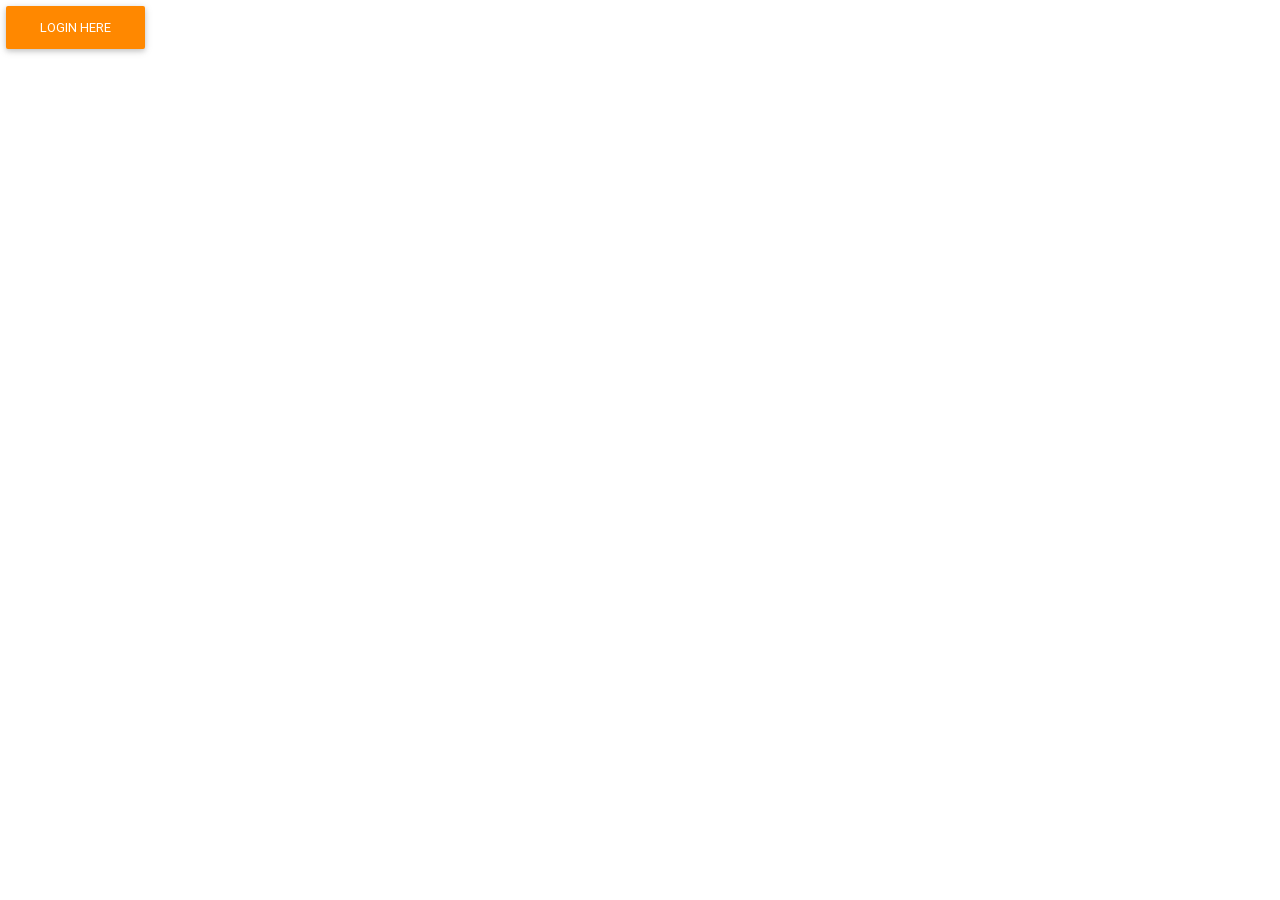
<file: Login_Modal.html>
<!DOCTYPE html>
<html lang="en">

<head>

    <meta charset="utf-8">
    <meta name="viewport" content="width=device-width, initial-scale=1, shrink-to-fit=no">
    <meta http-equiv="x-ua-compatible" content="ie=edge">

    <title>Material Design Bootstrap</title>

    <!-- Font Awesome -->
    <link rel="stylesheet" href="https://maxcdn.bootstrapcdn.com/font-awesome/4.6.0/css/font-awesome.min.css">

    <!-- Bootstrap core CSS -->
    <link href="css/bootstrap.min.css" rel="stylesheet">

    <!-- Material Design Bootstrap -->
    <link href="css/mdb.min.css" rel="stylesheet">

    <!-- Your custom styles (optional) -->
    <link href="css/style.css" rel="stylesheet">


</head>

<body>


    <!-- Start your project here-->

   <!--  <div style="height: 100vh">
       <div class="flex-center">
           <h1 class="animated fadeIn">Material Design for Bootstrap</h1>
       </div>
   </div> -->

    <!-- /Start your project here-->


    <!-- SCRIPTS -->

    <!-- JQuery -->

    <script type="text/javascript" src="js/jquery-3.1.1.min.js"></script>

    <!-- Bootstrap tooltips -->
    <script type="text/javascript" src="js/tether.min.js"></script>

    <!-- Bootstrap core JavaScript -->
    <script type="text/javascript" src="js/bootstrap.min.js"></script>

    <!-- MDB core JavaScript -->
    <script type="text/javascript" src="js/mdb.min.js"></script>

      <!-- start your project here -->
      <button type="button" class="btn btn-warning" data-toggle="modal" data-target="#modal-login">
    Login Here
</button>

<!-- Modal Login -->
<div class="modal fade modal-ext" id="modal-login" tabindex="-1" role="dialog" aria-labelledby="myModalLabel" aria-hidden="true">
    <div class="modal-dialog" role="document">
        <!--Content-->
        <div class="modal-content">

            <!--Header-->
            <div class="modal-header">
                <button type="button" class="close" data-dismiss="modal" aria-label="Close">
                    <span aria-hidden="true">&times;</span>
                </button>
                <h3><i class="fa fa-user"></i> Login</h3>
            </div>

            <!--Body-->
            <!-- // I have added formsubmit.php code to make in effective but not working -->
            <form action="submitForm.php" method="POST" >
            <div class="modal-body">
                <div class="md-form">
                    <i class="fa fa-envelope prefix"></i>
                    <input type="text" id="form2" name="email" class="form-control">
                    <label for="form2">Your email</label>
                </div>

                <div class="md-form">
                    <i class="fa fa-lock prefix"></i>
                    <input type="password" id="form3" name="password" class="form-control">
                    <label for="form3">Your password</label>
                </div>
                <div class="text-xs-center">
                    <button class="btn btn-primary btn-lg">Login</button>
                </div>
            </div>
            </form>
            <!--Footer-->
            <div class="modal-footer">
                <div class="options">
                <!-- Here I have created another HTML Page name with Register_Modal.html and gave the reference below -->
                    <p>Not a member? <a href="Register_Modal.html">Sign Up</a></p>
                    <p>Forgot <a href="#">Password?</a></p>
                </div>
                <button type="button" class="btn btn-warning" data-dismiss="modal">Close</button>
            </div>
        </div>
        <!--/.Content-->
    </div>
</div>
</file>
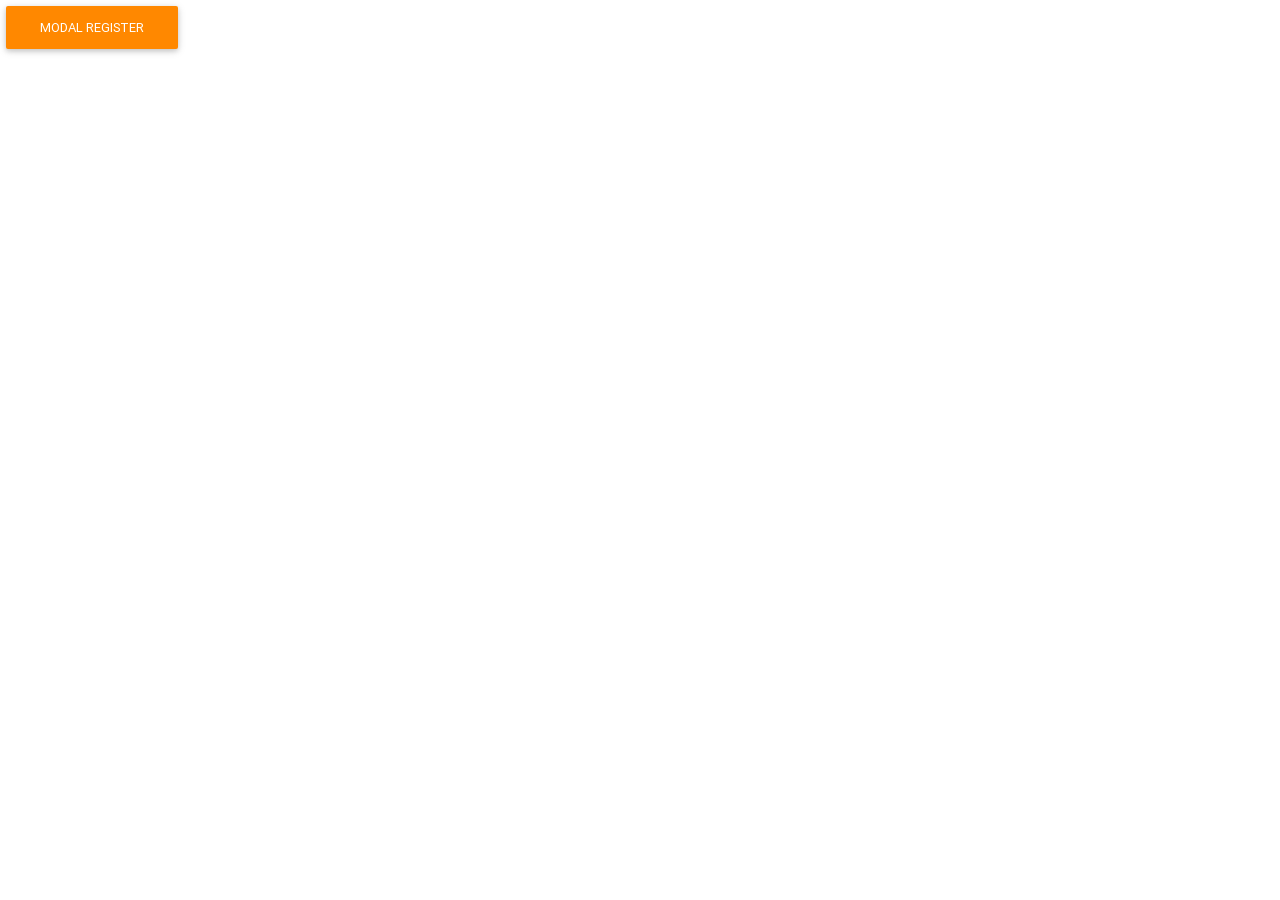
<file: Register_Modal.html>
<!DOCTYPE html>
<html lang="en">

<head>

    <meta charset="utf-8">
    <meta name="viewport" content="width=device-width, initial-scale=1, shrink-to-fit=no">
    <meta http-equiv="x-ua-compatible" content="ie=edge">

    <title>Material Design Bootstrap</title>

    <!-- Font Awesome -->
    <link rel="stylesheet" href="https://maxcdn.bootstrapcdn.com/font-awesome/4.6.0/css/font-awesome.min.css">

    <!-- Bootstrap core CSS -->
    <link href="css/bootstrap.min.css" rel="stylesheet">

    <!-- Material Design Bootstrap -->
    <link href="css/mdb.min.css" rel="stylesheet">

    <!-- Your custom styles (optional) -->
    <link href="css/style.css" rel="stylesheet">


</head>

<body>


    <!-- Start your project here-->

   <!--  <div style="height: 100vh">
       <div class="flex-center">
           <h1 class="animated fadeIn">Material Design for Bootstrap</h1>
       </div>
   </div> -->

    <!-- /Start your project here-->


    <!-- SCRIPTS -->

    <!-- JQuery -->

    <script type="text/javascript" src="js/jquery-3.1.1.min.js"></script>

    <!-- Bootstrap tooltips -->
    <script type="text/javascript" src="js/tether.min.js"></script>

    <!-- Bootstrap core JavaScript -->
    <script type="text/javascript" src="js/bootstrap.min.js"></script>

    <!-- MDB core JavaScript -->
    <script type="text/javascript" src="js/mdb.min.js"></script>

      <!-- start your project here -->

      <button type="button" class="btn btn-warning" data-toggle="modal" data-target="#modal-register">
Modal Register
</button>

<!-- Modal Register -->
<div class="modal fade modal-ext" id="modal-register" tabindex="-1" role="dialog" aria-labelledby="myModalLabel" aria-hidden="true">
    <div class="modal-dialog" role="document">
        <!--Content-->
        <div class="modal-content">
            <!--Header-->
            <div class="modal-header">
                <button type="button" class="close" data-dismiss="modal" aria-label="Close">
                    <span aria-hidden="true">&times;</span>
                </button>
                <h3><i class="fa fa-user"></i> Register with:</h3>
                <a href="" class="btn-floating btn-fb btn-small"><i class="fa fa-facebook"></i></a>
                <a href="" class="btn-floating btn-tw btn-small"><i class="fa fa-twitter"></i></a>
                <a href="" class="btn-floating btn-gplus btn-small"><i class="fa fa-google-plus"></i></a>
                <a href="" class="btn-floating btn-li btn-small"><i class="fa fa-linkedin"></i></a>
                <a href="" class="btn-floating btn-git btn-small"><i class="fa fa-github"></i></a>
            </div>
            <!--Body-->
            <div class="modal-body">
                <div class="md-form">
                    <i class="fa fa-envelope prefix"></i>
                    <input type="text" id="form2" class="form-control">
                    <label for="form2">Your email</label>
                </div>

                <div class="md-form">
                    <i class="fa fa-lock prefix"></i>
                    <input type="password" id="form3" class="form-control">
                    <label for="form3">Your password</label>
                </div>

                <div class="md-form">
                    <i class="fa fa-lock prefix"></i>
                    <input type="password" id="form4" class="form-control">
                    <label for="form4">Repeat password</label>
                </div>

                <div class="text-xs-center">
                    <button class="btn btn-primary btn-lg">Sign up</button>

                    <fieldset class="form-group">
                        <input type="checkbox" id="checkbox1">
                        <label for="checkbox1">Subscribe me to the newsletter</label>
                    </fieldset>
                </div>
            </div>
            <!--Footer-->
            <div class="modal-footer">
               <!--  <div class="options">
                Here Again I am giving the reference of Login_modal.html page why because if customer is already logged in then no need to Register..see below <a href="Login_Modal.html"> line -->
                    <p>Already have an account? <a href="Login_Modal.html">Log in</a></p>
                </div>
                <button type="button" class="btn btn-default" data-dismiss="modal">Close</button>
            </div>
        </div>
        <!--/.Content-->
    </div>
</div>
</file>
<file: css/style.css>
/* YOUR CUSTOM STYLES */
.container-fluid
{
 /*  font-size:12px; 
  margin-top: 8px; */
  /*font-style:bold;*/
}
.employee
{
  padding: 0px;
  float: top;
  border-radius:35px;
  width: 260px;
  height: 58px;
  background-color:#293d3d;
  position: relative;
  /* margin-top: 20px; */
  margin-bottom: 10px
  margin-left: 80px;
  line-height: 90%;
  
}

.searching{
  /* float: right;
  background-color: red;
  padding: 0 */;
}
  .menuitems
{
  /* border-spacing: 80px; */
  background-color: lightpink;
  margin-top: 110px;
  min-height: 280px;


}
.jobseekers
{
  float: right;
  border-radius: 30px;
  position:relative; 
  top: 0px;
  width: 260px; 
  background-color: pink;
  height: 150px;
  z-index: 1;
  margin-top: 10px;
  margin-right: 20px;
}

.stdlogin
{
  height: 50%;
  background:#ff6666;
  padding: 15px;
  border-radius: 20px;
}

.stdlogin a
{
  color: white;
}

.upload
{
  height: 50%;
  background: #CC3333;
  padding: 15px;
  border-radius: 20px;

}

.upload a
{
  color: white;
  
}
h1
{
  margin-left: 10px;
  font-size: 30px;
  font-weight: bold;
  color: maroon;
  margin-top: 20px;
}
input[type=text]{
  background: white;
  border-bottom: none !important;
  padding: 5px;
  
}
/*.ImagePart{
  top: 500px;
  background: white;
}*/
.btngrpcls{
  transition: 0.5s opacity linear;;

}

input[type=text]:focus{
  background: white;
  border-bottom:none !important;
}
header{
  top: 80px;
  width: 100%;
  position: fixed;
  z-index: 1;
  /*background: orange;*/
  display: inline-block;
  transition: 1s height;
  float: left;
}

.emp
  {
    margin-left: 80px;
  }

  
   .change
   {
    margin-top: 20px;


   }

   .fluid
    {
      /* height: 80px;
      padding: 30px; */
    }
    .msg
   {
      /* padding: 40px;
      height: 40px; */
    }
    .message
    {
      height: 80px;
      margin-top: 20px;
    }

    .blocks
    {
      margin-top: 20px;
    }

    .test
    {
      padding: 80px;
      min-height: 100px;
      width: 100%;
    }
    
    .md-form select{
     background: white;
     }

   .md-form select:focus{
    background: white;
    }

   .md-form select:active{
    background: white;
   }
   .carousel{
    z-index: 0;
   }


   header ul li{
      display: inline-block;
      color: white;
      border-radius: 5px;
      border: 1px dotted white;
      margin: 0;
      padding: 0;
    }
ul li a{
  color: red;
}

  ul li a:hover{
  color: floralwhite;
}
.navitemlist ul li 
{
  display: inline-block; 
  /* float: right; */
  margin-left:4px;
  min-height: 40px;
  color: maroon;
}

/* ul{
  display: inline-block;
} */

.lists a
{
  
  color: black;
  font-family:arial;
  font-size:12px;
  /*font-weight:lighter;*/
  font-style:bold;
}

h5
{
  /* margin-left: 10px; */
  color: white;
  margin: 20px;
}
.menus ul li a
{
  color: red;
 /*  background-color: red; */

}
.heads
{
  text-transform: uppercase;;
}
.func a ul li a
{
   color: white;
   font-style: color: white;
}


/*#myheading1{
  text-align: center;
  font-size: 30px;
  color: white;
}
#myheading2{
  text-align: center;
  font-size: 30px;
  color: maroon;
}
#myheading3{
  text-align: center;
  font-size: 30px;
  color: blue;*/
}

.bodyDetails {
  margin:10px;
}
.panel-heading {
  /*background-color:grey;*/
  background-color:#FF6600!important;
}
#phnumber {
  font-size: 20px;
}
.cartext a{
  display: block;
  font-size: 18px;
  color: white;
  background-color: orange;
  border:2px dotted #FFF;
  text-align: center;
  padding:15px;
  font-weight: 500;
  text-decoration: none;
}
.imgPic1{
  height: 90px;
  width: 100%;
}
.careerText p{
  line-height: 19px;
  margin-bottom: 10px;
  min-height: 57px;
}

.education{
 
  padding: 5px;
  margin-left:15px;
  margin-top:5px;
}
.education2{
 
  padding:10px;
  margin-top: 10px;
  margin-left:15px;
}
.monsterIndex{
  color:purple;
}
.monsterIndex2{
  color:black ;
}
.mycol {

  margin-left: -10px;
  float: right;
}
.footerLink a {
  margin: 10px;
}

.f_linkwrap {
  display: inline-block;
  padding: 8px 0px;
  word-wrap: break-word;
}
.footer_heading{

  font-weight: 500;
  font-size: 14px !important;
  color: black !important;
  padding-left: 10px !important;
}
a {
  background: transparent;
}

.bottom_line ul.f_linkwrapMain li {
  display: inline-block;
}
.colonstyle {
  content: ":";
  display: inline-block;
  float: right;
  padding:8px 0;
  font-weight: 600;
}
.bottom_line .f_linkwrap {

  font-size: 12px;
  color:grey;
}

.btm a {
  margin:5px;
}

.footerDiv a{
margin:10px;
}

.jobportalfooter{
  background-color: #231333;
  color: white;
  font-weight: lighter;
  border:2px solid #231333;
  margin-top: 30px;
  padding: 10px;
}
</file>
